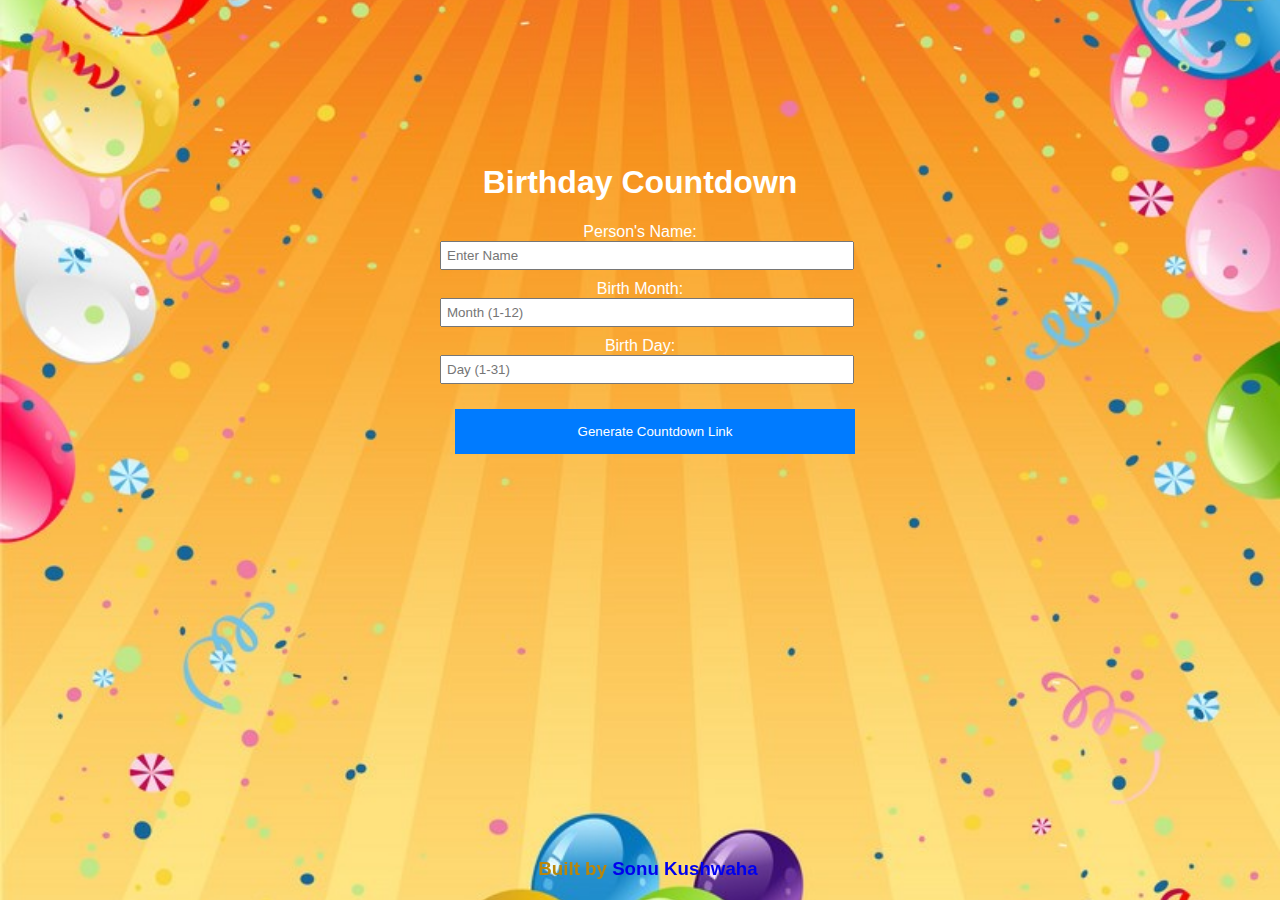
<file: index.html>
<!DOCTYPE html>
<html lang="en">

<head>
    <meta charset="UTF-8">
    <meta name="viewport" content="width=device-width, initial-scale=1.0">
    <title>Birthday Countdown</title>
    <link rel="stylesheet" href="./style.css">
</head>

<body>
    <div class="container">
        <div id="formContainer">
            <h1>Birthday Countdown</h1>
            <div>
                <label for="personName">Person's Name:</label>
                <input type="text" id="personName" placeholder="Enter Name">
            </div>
            <div>
                <label for="birthMonth">Birth Month:</label>
                <input type="number" id="birthMonth" min="1" max="12" placeholder="Month (1-12)">
            </div>
            <div>
                <label for="birthDay">Birth Day:</label>
                <input type="number" id="birthDay" min="1" max="31" placeholder="Day (1-31)">
            </div>
            <button id="generateButton" onclick="generateCountdownLink()">Generate Countdown Link</button>
        </div>
        <div id="result"></div>
        <button id="copyButton" style="display:none;" onclick="copyToClipboard()">Copy URL</button>
        <button id="shareButton" style="display:none;" onclick="shareLink()">Share</button>
    </div>
    <h3>Built by <a href="https://singlebucks.blogspot.com" target="_blank" rel="noopener noreferrer">Sonu Kushwaha</a></h3>

    <script src="./app.js"></script>
</body>

</html>
</file>
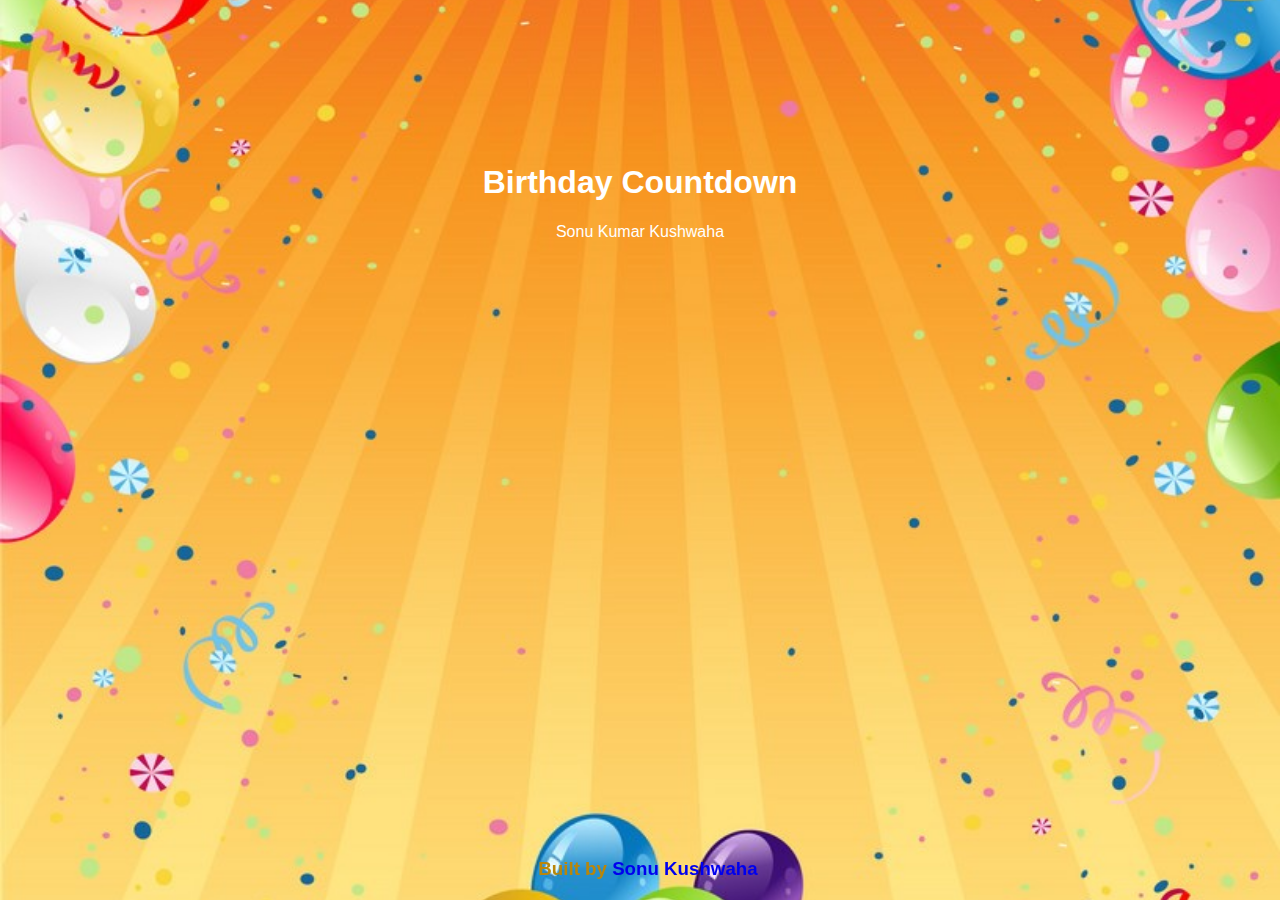
<file: sonu/index.html>
<!DOCTYPE html>
<html lang="en">

<head>
    <meta charset="UTF-8">
    <meta name="viewport" content="width=device-width, initial-scale=1.0">
    <title>Birthday Countdown</title>
    <link rel="stylesheet" href="../style.css">
</head>

<body>
    <div class="container">
        <h1>Birthday Countdown</h1>
        <p id="personName">
            Sonu Kumar Kushwaha
        </p>
        <p id="birthMonth" style="display: none;">
            7
        </p>
        <p id="birthDay" style="display: none;">
            17
        </p>
        <br><br>

        <div id="result"></div>
    </div>
    <h3>Built by <a href="https://singlebucks.blogspot.com" target="_blank" rel="noopener noreferrer">Sonu Kushwaha</a>
    </h3>


    <script src="../other.js"></script>
</body>

</html>
</file>
<file: style.css>
body {
    background-color: rgb(231, 174, 153);
    background-image: url("./bg.jpg");
    background-repeat: no-repeat;
    background-size: cover;
    background-position: center;
    background-attachment: fixed;
    color: white;
    text-align: center;
    font-family: Arial, Helvetica, sans-serif;
    padding-top: 15vh;
  }
  
  .container {
    max-width: 400px;
    margin: 0 auto;
  }
  
  input, button {
    margin-bottom: 10px;
    padding: 5px;
    width: 100%;
  }
  
  button {
    margin: 15px;
    padding: 15px;
    background-color: #007bff;
    color: white;
    border: none;
    cursor: pointer;
  }
  
  button:hover {
    background-color: #0056b3;
  }
  
  #result {
    margin-top: 20px;
    font-size: 20px;
    margin-bottom: 24px;
  }
  
  
  h3{
    color: darkgoldenrod;
    position: fixed;
    text-align: center;
    bottom: 0;
    margin: auto;
    width: 100%;
    padding-bottom: 20px;
  }
  
  a {
    text-decoration: none;
  }
  
  a:hover {
    text-decoration: underline;
  }
</file>
